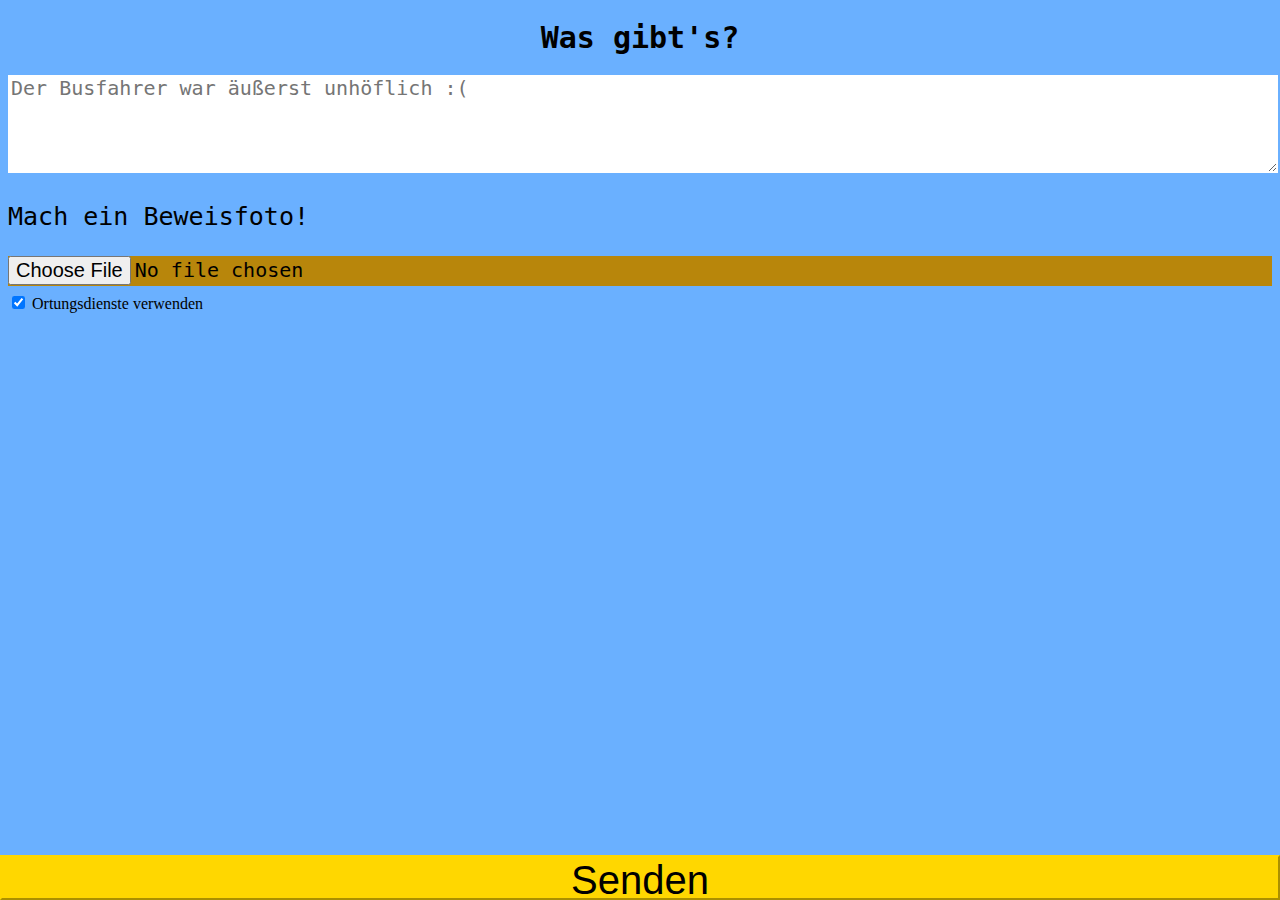
<file: index.html>
<!DOCTYPE html>
<html lang="en">
    <head>
        <meta charset="UTF-8">
        <link rel="stylesheet" href="indexstyles.css" type="text/css">
        <meta name="viewport" content="width=device-width, initial-scale=1.0, user-scalable=no">
        <link rel="apple-touch-icon" href="Logo120.png" sizes="120x120">
        <link rel="shortcut icon" href="Logo120.png" sizes="120x120">
        <meta name="apple-mobile-web-app-capable" content="yes">
        <meta name="mobile-web-app-capable" content="yes">
        <meta name="apple-mobile-web-app-status-bar-style" content="black">
        <title>D-Transit</title>
        <script>if (window.navigator.standalone) {
            document.write("<style>#maindiv{padding-top:20px;background-color: #6AB0FF}</style>");
            //or
            $("#maindiv").addClass("standalone");
            }
        </script>
        <script src="addtohomescreen.js"></script>
        <script>
            addToHomescreen();
        </script>
    </head>
    <body>
        <div id="statusbar"> </div>
        <h1>Was gibt's?</h1>
        <form action="formular.html" method="post">
            <textarea rows="4" cols="20" placeholder="Der Busfahrer war äußerst unhöflich :("></textarea>
            <p>Mach ein Beweisfoto!</p>
            <input id="takePictureField" type="file" value="Foto machen" accept="image/*" />
            <input id="geotag" type="checkbox" name="location" value="On" checked>  Ortungsdienste verwenden</input>
            <script>
                navigator.geolocation.getCurrentPosition(function(position){
                // wenn Position ermittelt werden konnte, liefert
                //'position.coords.latitude' und 'position.coords.longitude'
                //die entsprechenden Längen- und Breitengrade
            }, function () {

            })
            </script>
            <input id="schicken" type="submit" value="Senden">
        </form>
    </body>
</html>
</file>
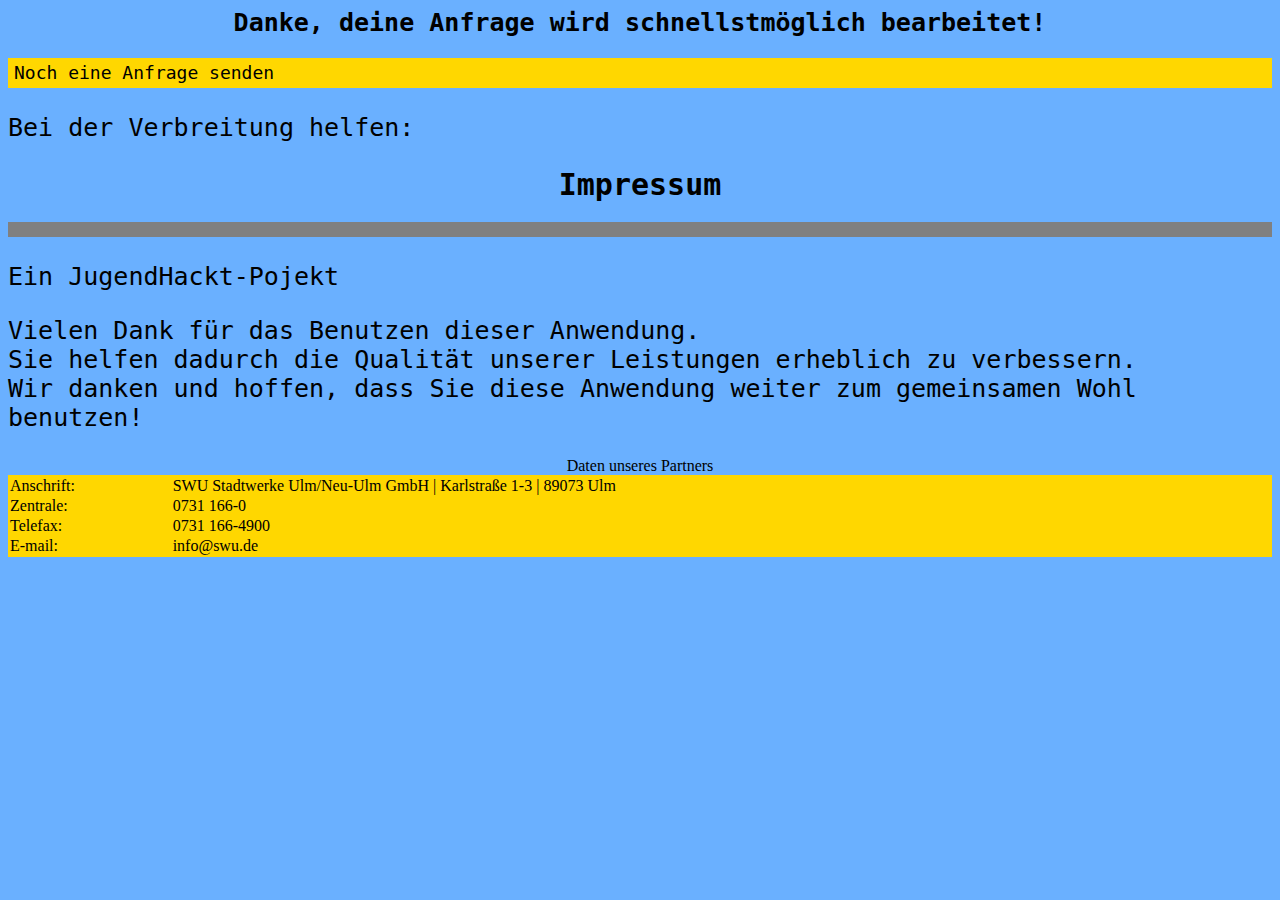
<file: formular.html>
<html>
<head>
    <meta http-equiv="Content-Type" content="text/html; charset=utf-8" />
    <link rel="stylesheet" href="indexstyles.css" type="text/css">
    <meta name="apple-mobile-web-app-capable" content="yes">
    <meta name="viewport" content="width=device-width, initial-scale=1.0, user-scalable=no">


</head>
<body>
<div id="fb-root"></div>
    <script>(function(d, s, id) {
    var js, fjs = d.getElementsByTagName(s)[0];
    if (d.getElementById(id)) return;
    js = d.createElement(s); js.id = id;
    js.src = "//connect.facebook.net/de_DE/sdk.js#xfbml=1&version=v2.3";
    fjs.parentNode.insertBefore(js, fjs);
    }(document, 'script', 'facebook-jssdk'));</script>
    <h2>Danke, deine Anfrage wird schnellstmöglich bearbeitet!</h2>
    <form action="index.html" method="post">
    <input id="indexzurueck" type="submit" value="Noch eine Anfrage senden">
    </form>
    <p>Bei der Verbreitung helfen:</p>
    <div class="fb-share-button" data-href="http://bencarp.com/d-transit/" data-layout="button_count"></div>
    <h1>Impressum</h1>
    <hr size="15" noshade>
    <p>Ein JugendHackt-Pojekt</p>
    <p>Vielen Dank für das Benutzen dieser Anwendung.</br>
        Sie helfen dadurch die Qualität unserer Leistungen erheblich zu verbessern. </br>
        Wir danken und hoffen, dass Sie diese Anwendung weiter zum gemeinsamen Wohl benutzen! </p>

    <table width="100%" border="0" bordercolor="#000000" bgcolor="gold" cellpadding="0" cellspacing="2">
        <caption>Daten unseres Partners</caption>
        <tr>
            <td>Anschrift:</td>
            <td>SWU Stadtwerke Ulm/Neu-Ulm GmbH | Karlstra&szlig;e 1-3 | 89073 Ulm</td>
        </tr>
        <tr>
            <td>Zentrale:</td>
            <td>0731 166-0</td>
        </tr>
        <tr>
            <td>Telefax:</td>
            <td>0731 166-4900</td>
        </tr>
        <tr>
            <td>E-mail:</td>
            <td>info@swu.de</td>
        </tr>
    </table>
</body>
</html>
</file>
<file: indexstyles.css>
body {
    background-color: #6AB0FF;
}

.standalone{
    padding-top: 20px;
    background-color: #6AB0FF;
}

h1 {
    font-size: 30px;
    font-family: monospace;
    padding-right: 0px;
    padding-left: 0px;
    top: 0;
    text-align: center;
}

h2 {
    font-size: 25px;
    font-family: monospace;
    text-align: center;
}

p {
    font-size: 25px;
    font-family: monospace;
    top: 0;
}

textarea {
    width: 100%;
    font-size: 20px;
    font-family: monospace;
    padding-top: 0px;
    border-color: white;
    -webkit-appearance: none;
    margin: auto;
    padding-right: 1;
    padding-bottom: 0;
    right: 0;

}

#geotag {
    font-family: monospace;
    font-size: 15px;
    margin-top: 10px;

}

#takePictureField {
    width: 100%;
    text-align: center;
    height: 20px;
    font-size: 20px;
    font-family: monospace;
    top: 0;
    padding-top: 0px;
    padding-bottom: 10px;
    background-color: darkgoldenrod;
    -webkit-appearance: none;
}

#schicken {
    position: fixed;
    height: 45px;
    width: 100%;
    font-size: 40px;
    bottom: 0;
    left: 0;
    -webkit-appearance: none;
    border-radius: 0;
    background-color: gold;
    border-color: gold;

}

#indexzurueck {
    height: 30px;
    width: 100%;
    font-family: monospace;
    -webkit-appearance: none;
    left: 0;
    border: 0;
    background-color: gold;
    font-size: 18px;
    text-align: left;
}

.fb-share-button {
    width: 100px;

}
</file>
